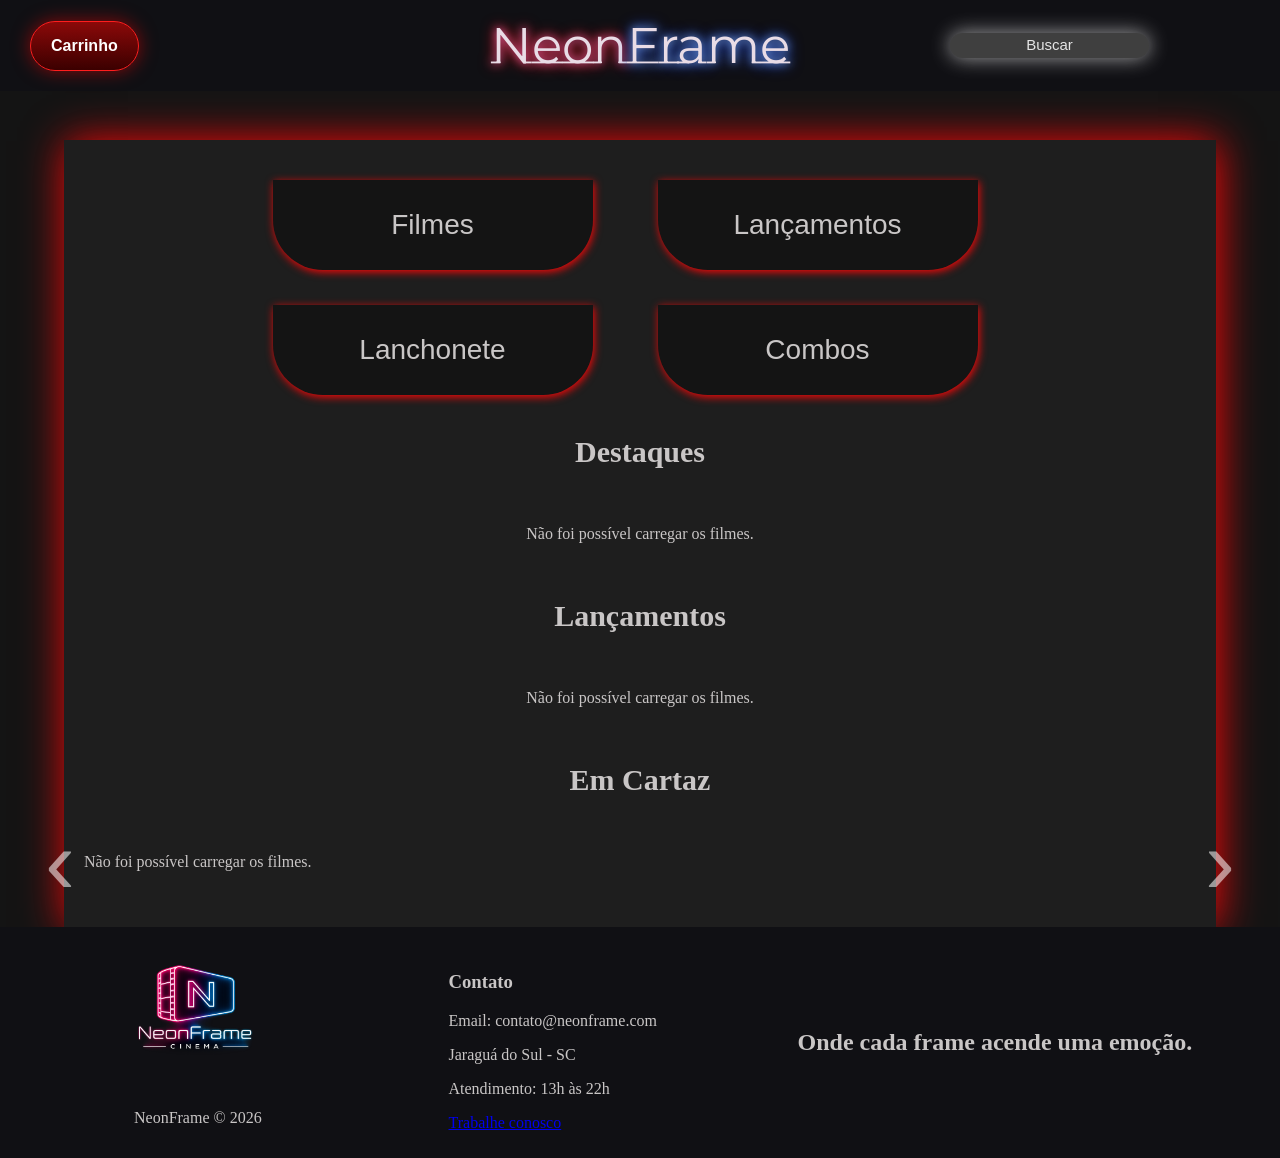
<file: index.html>
<!DOCTYPE html>
<html lang="pt-br">

<head>
    <meta charset="UTF-8">
    <meta name="viewport" content="width=device-width, initial-scale=1.0">
    <link rel="stylesheet" href="css/card.css">
    <link rel="stylesheet" href="css/global.css">
    <link rel="preconnect" href="https://fonts.googleapis.com">
    <link rel="preconnect" href="https://fonts.gstatic.com" crossorigin>
    <link
        href="https://fonts.googleapis.com/css2?family=Montserrat+Underline:ital,wght@0,100..900;1,100..900&display=swap"
        rel="stylesheet">

    <title>NeonFrame</title>
</head>

<body>
    <header>

        <div class="left">
            <button class="bc" onclick="window.location.href='carrinho.html'">Carrinho</button>
        </div>

        <div class="nick">
            <h1 class="N">Neon</h1>
            <h1 class="F">Frame</h1>
        </div>

        <div class="right">
            <input type="text" placeholder="Buscar">
        </div>

    </header>

    <main>
        <div class="corpin">
            <section class="selecao">
                <button>Filmes</button>
                <button>Lançamentos</button>
                <button>Lanchonete</button>
                <button>Combos</button>
            </section>
            <h2>Destaques</h2>
            <section class="destaque"></section>
            <h2>Lançamentos</h2>
            <section class="lancamentos"></section>
            <h2>Em Cartaz</h2>
            <div class="carrossel-container">
                <button class="seta seta-esquerda" id="btnVoltarTMDB">‹</button>

                <section class="tmdb-filmes"></section>

                <button class="seta seta-direita" id="btnAvancarTMDB">›</button>
            </div>

        </div>
    </main>

    <footer>

        <div class="logope">
            <img src="img/ChatGPT Image 9 de mai. de 2026, 19_02_57.png" alt="Logo NeonFrame" class="imgLogo">

            <p>NeonFrame © 2026</p>
        </div>

        <div class="cntt">
            <h3>Contato</h3>
            <p>Email: contato@neonframe.com</p>
            <p>Jaraguá do Sul - SC</p>
            <p>Atendimento: 13h às 22h</p>

            <a href="#">Trabalhe conosco</a>
        </div>

        <div class="frase-footer">
            <h2>Onde cada frame acende uma emoção.</h2>
        </div>
    </footer>

    <script src="js/tmbd.js"></script>
</body>

</html>
</file>
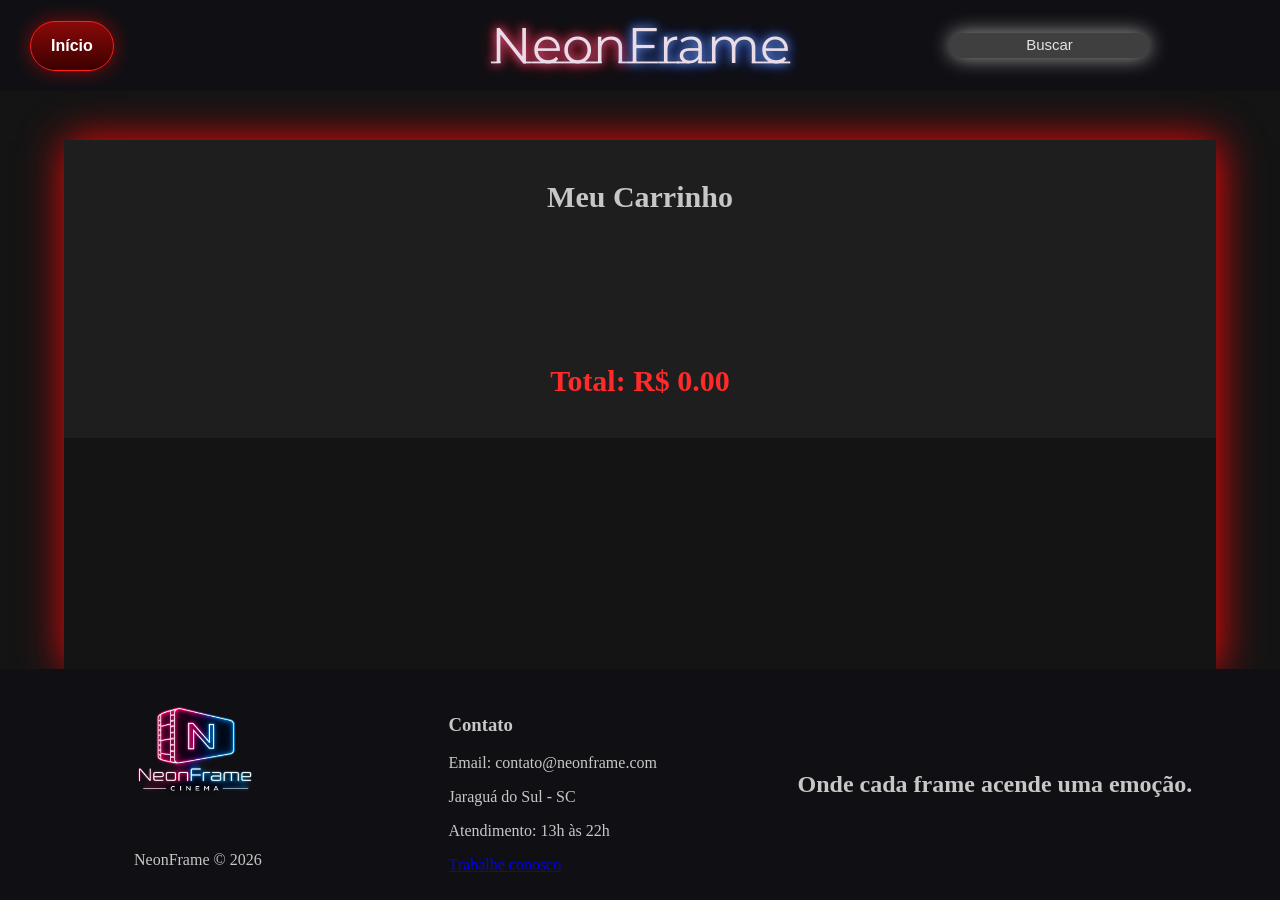
<file: carrinho.html>
<!DOCTYPE html>
<html lang="pt-br">

<head>
    <meta charset="UTF-8">
    <meta name="viewport" content="width=device-width, initial-scale=1.0">
    <link rel="stylesheet" href="css/global.css">
    <link rel="stylesheet" href="css/carrinho.css">
    <link rel="preconnect" href="https://fonts.googleapis.com">
    <link rel="preconnect" href="https://fonts.gstatic.com" crossorigin>
    <link
        href="https://fonts.googleapis.com/css2?family=Montserrat+Underline:ital,wght@0,100..900;1,100..900&display=swap"
        rel="stylesheet">
    <title>Carrinho | NeonFrame</title>
</head>

<body>

    <header>
        <div class="left">
            <button class="bc" onclick="window.location.href='index.html'">Início</button>
        </div>

        <div class="nick">
            <h1 class="N">Neon</h1>
            <h1 class="F">Frame</h1>
        </div>

        <div class="right">
            <input type="text" placeholder="Buscar">
        </div>
    </header>

    <main>
        <div class="corpin">

            <h2>Meu Carrinho</h2>

            <section class="carrinho-container"></section>

            <div class="total-carrinho">
                <h2 id="totalCarrinho"></h2>
            </div>

        </div>
    </main>

    <footer>
        <div class="logope">
            <img src="img/ChatGPT Image 9 de mai. de 2026, 19_02_57.png" alt="Logo NeonFrame" class="imgLogo">

            <p>NeonFrame © 2026</p>
        </div>

        <div class="cntt">
            <h3>Contato</h3>
            <p>Email: contato@neonframe.com</p>
            <p>Jaraguá do Sul - SC</p>
            <p>Atendimento: 13h às 22h</p>

            <a href="#">Trabalhe conosco</a>
        </div>

        <div class="frase-footer">
            <h2>Onde cada frame acende uma emoção.</h2>
        </div>
    </footer>

    <script src="js/carrinho.js"></script>

</body>

</html>
</file>
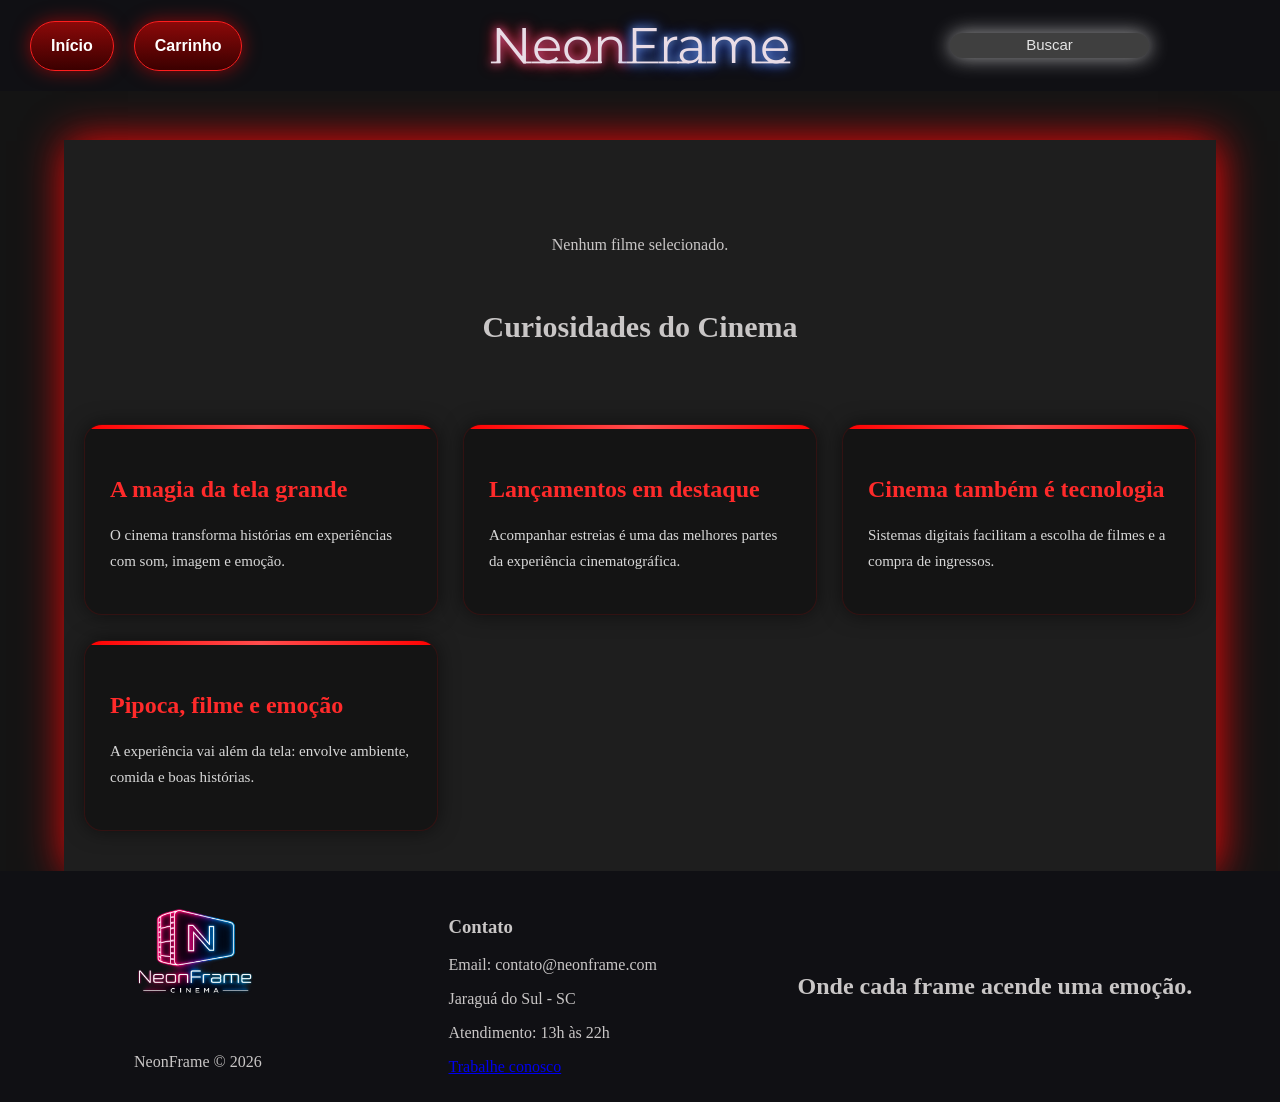
<file: detalhes.html>
<!DOCTYPE html>
<html lang="pt-br">

<head>
    <meta charset="UTF-8">
    <meta name="viewport" content="width=device-width, initial-scale=1.0">
    <link rel="preconnect" href="https://fonts.googleapis.com">
    <link rel="stylesheet" href="css/global.css">
    <link rel="stylesheet" href="css/detalhes.css">
    <link rel="preconnect" href="https://fonts.gstatic.com" crossorigin>
    <link
        href="https://fonts.googleapis.com/css2?family=Montserrat+Underline:ital,wght@0,100..900;1,100..900&display=swap"
        rel="stylesheet">
    <title>Detalhes do Filme | NeonFrame</title>
</head>

<body>

    <header>
        <div class="left">
            <button class="bc" onclick="window.location.href='index.html'">Início</button>
            <button class="bc" onclick="window.location.href='carrinho.html'">Carrinho</button>
        </div>

        <div class="nick">
            <h1 class="N">Neon</h1>
            <h1 class="F">Frame</h1>
        </div>

        <div class="right">
            <input type="text" placeholder="Buscar">
        </div>
    </header>

    <main>
        <div class="corpin">
            <section id="detalhesFilme"></section>
            <h2>Curiosidades do Cinema</h2>
            <section class="posts-api"></section>
        </div>
    </main>

    <footer>
        <div class="logope">
            <img src="img/ChatGPT Image 9 de mai. de 2026, 19_02_57.png" alt="Logo NeonFrame" class="imgLogo">
            <p>NeonFrame © 2026</p>
        </div>

        <div class="cntt">
            <h3>Contato</h3>
            <p>Email: contato@neonframe.com</p>
            <p>Jaraguá do Sul - SC</p>
            <p>Atendimento: 13h às 22h</p>

            <a href="#">Trabalhe conosco</a>
        </div>

        <div class="frase-footer">
            <h2>Onde cada frame acende uma emoção.</h2>
        </div>
    </footer>

    <script src="js/detalhes.js"></script>

</body>

</html>
</file>
<file: css/card.css>
.card-filme {
    width: 250px;
    background: #111;
    border-radius: 12px;
    overflow: hidden;
    color: antiquewhite;
    padding: 5px;
}

.card-filme img {
    width: 100%;
    height: 350px;
    object-fit: cover;
    border-radius: 12px;
    display: block;
    box-shadow: 0 0 25px #000000;
}

.card-filme:hover {
    transform: translateY(-8px);
    box-shadow: 0 0 25px #ff000060;
}

.info-filme {
    padding: 18px;
    display: flex;
    flex-direction: column;
    gap: 2px;
}

.info-filme h3 {
    color: #ff2a2a;
    font-size: 22px;
}

.info-filme p {
    color: #d8d8d8;
    font-size: 14px;
    line-height: 1.5;
    margin: 3px;
}

.info-filme button {
    margin-top: 10px;
    padding: 10px;
    border: none;
    border-radius: 10px;
    cursor: pointer;
    font-weight: bold;
    transition: 0.3s;
}

.info-filme button:first-of-type {
    background: #ff2a2a;
    color: white;
}

.info-filme button:first-of-type:hover {
    background: #ff5555;
}

.info-filme button:last-of-type {
    background: #2b2b2b;
    color: white;
}

.info-filme button:last-of-type:hover {
    background: #444;
}

.link-card {
    text-decoration: none;
    color: inherit;
    display: block;
    width: 250px;
}

.linkcard * {
    text-decoration: none;
    color: inherit;
}

.tmdb-filmes .card-filme {
    flex: 0 0 320px;
    width: 320px;
}

.tmdb-filmes .card-filme img {
    height: 460px;
    object-fit: cover;
}

.carrossel-container {
    position: relative;
    display: flex;
    align-items: center;
}

.tmdb-filmes {
    display: flex;
    gap: 24px;
    overflow-x: hidden;
    scroll-behavior: smooth;
    width: 100%;
}

.seta {
    position: absolute;
    z-index: 10;

    background: transparent;
    border: none;

    color: rgba(255, 255, 255, 0.55);
    font-size: 90px;
    font-weight: 200;

    cursor: pointer;
    transition: 0.3s;
}

.seta:hover {
    color: white;
    transform: scale(1.08);
}

.seta-esquerda {
    left: -45px;
}

.seta-direita {
    right: -45px;
}

.destaque,
.promo {
    display: flex;
    justify-content: center;
    gap: 25px;
    flex-wrap: wrap;
}

.promo-card {
    width: 280px;
    background: #111;
    border: 1px solid #8b0000;
    border-radius: 20px;
    padding: 25px;
    box-shadow: 0 0 20px #ff000050;
    text-align: center;
}

.promo-card h3 {
    color: #ff2a2a;
}
</file>
<file: css/global.css>
body {
    background-color: #141414;
    color: #c9c6c6;
    margin: 0;
    min-height: 100vh;
    display: flex;
    flex-direction: column;
}

header {
    background-color: #101014;
    padding: 15px 30px;
    align-items: center;
    display: flex;
    justify-content: space-between;
    position: fixed;
    width: 100%;
    top: 0;
    z-index: 1000;
    box-sizing: border-box;
    flex-wrap: wrap;
}

.right input {
    background-color: #3F3F3F;
    color: rgba(229, 229, 229, 0.978);
    border: none;
    box-shadow: 0px 0px 20px #eeeeeea9;
    border-radius: 40px;
    text-align: center;
    padding: 5px 15px;
}

.right input::placeholder {
    color: rgb(229, 229, 229);
    font-size: 15px;
}

.right input:hover,
.right input:focus {
    box-shadow: 0px 0px 30px #ff2b2b;
    transform: scale(1.15);
    transition: 0.3s;
    outline: none;
}

.left,
.right {
    width: 300px;
    display: flex;
    align-items: center;
    gap: 20px;
}

.nick {
    display: flex;
}

.N,
.F {
    font-size: 50px;
    margin: 0;
    color: #e9dce6;
    font-family: "Montserrat Underline", sans-serif;
    font-weight: 400;
    font-style: normal;
}

.N {
    text-shadow: 0 0 10px #f469b1, 0 0 15px #ff0505;
}

.F {
    text-shadow: 0 0 10px #8dbbf9, 0 0 15px #0537ff;
}

.N:hover {
    text-shadow: 0 0 15px #f469b1, 0 0 20px #ff0505;
    transform: scale(1.05);
    cursor: none;
}

.F:hover {
    text-shadow: 0 0 15px #8dbbf9, 0 0 20px #0537ff;
    transform: scale(1.05);
    cursor: none;
}

.bc {
    background: linear-gradient(180deg, #8b0909, #3b0000);
    color: #ffffff;
    border: 1px solid #ff1d1d;
    border-radius: 50px;
    padding: 15px 20px;
    font-size: 16px;
    font-weight: 600;
    box-shadow: 0 0 18px #ff000080;
    cursor: pointer;
    transition: 0.3s;
}

.bc:hover {
    background: linear-gradient(180deg, #ff1c1c, #690000);
    box-shadow: 0 0 28px #ff1c1c;
    transform: scale(1.05);
}

main {
    box-shadow: 2px 1px 40px #FF0707;
    margin: 140px auto 0 auto;
    width: min(1200px, 90%);
    flex: 1;
}

.corpin {
    background-color: #1E1E1E;
    padding: 40px 20px;
    display: flex;
    flex-direction: column;
    gap: 40px;
}

.corpin h2 {
    font-size: 30px;
    text-align: center;
    margin: 0;
}

.selecao {
    width: fit-content;
    margin: 0 auto;
    display: grid;
    grid-template-columns: repeat(2, 350px);
    gap: 35px;
}

.selecao button {
    width: 320px;
    height: 90px;
    background-color: #141414;
    border-radius: 0 0 50px 50px;
    box-shadow: 1px 2px 8px #FF0707;
    color: #c9c6c6;
    border: none;
    font-size: 28px;
    cursor: pointer;
    transition: 0.3s;
}

.selecao button:hover,
.selecao button:focus {
    box-shadow: 0px 0px 30px #ff2b2b;
    transform: scale(1.08);
}

.destaque,
.lancamentos,
.promo {
    display: flex;
    justify-content: center;
    align-items: stretch;
    gap: 25px;
    flex-wrap: wrap;
}

.promo-card {
    width: 280px;
    background: #111;
    border: 1px solid #8b0000;
    border-radius: 20px;
    padding: 25px;
    box-shadow: 0 0 20px #ff000050;
    text-align: center;
}

.promo-card h3 {
    color: #ff2a2a;
}

footer {
    background-color: #101014;
    display: flex;
    justify-content: space-around;
    align-items: center;
    padding: 15px 30px;
    min-height: 180px;
    flex-wrap: wrap;
    gap: 25px;
}

.imgLogo {
    width: 220px;
    height: auto;
}

.logope {
    text-align: center;
}

@media (max-width: 900px) {
    header {
        position: static;
        justify-content: center;
        gap: 20px;
    }

    .left {
        width: auto;
        justify-content: center;
        order: 1;
    }

    .nick {
        width: 100%;
        justify-content: center;
        order: 2;
    }

    .right {
        width: 100%;
        justify-content: center;
        order: 3;
    }

    main {
        margin-top: 20px;
        width: 92%;
    }

    .selecao {
        grid-template-columns: 1fr;
        width: 90%;
        gap: 25px;
    }

    .selecao button {
        height: 70px;
    }

    footer {
        height: auto;
        text-align: center;
    }

    .imgLogo {
        width: 180px;
    }
}
</file>
<file: css/carrinho.css>
.carrinho-container {
    display: flex;
    flex-direction: column;
    gap: 25px;
    margin-top: 40px;
}

.item-carrinho {
    width: 80%;
    max-width: 850px;
    margin: 0 auto;

    display: flex;
    align-items: center;
    gap: 25px;

    background: #141414;
    border: 1px solid #ff000040;
    border-radius: 18px;
    padding: 20px;

    box-shadow: 0 0 20px #00000080;
}

.item-carrinho img {
    width: 140px;
    height: 200px;
    object-fit: cover;
    border-radius: 12px;
}

.info-carrinho {
    display: flex;
    flex-direction: column;
    gap: 12px;
}

.info-carrinho h3 {
    color: #ff2a2a;
    font-size: 24px;
}

.info-carrinho p {
    margin: 0;
    color: #f5f5f5;
}

.quantidade {
    display: flex;
    align-items: center;
    gap: 15px;
}

.quantidade button,
.btn-remover {
    padding: 10px 15px;
    border: none;
    border-radius: 10px;
    cursor: pointer;
    font-weight: bold;
}

.quantidade button {
    background: #2b2b2b;
    color: white;
}

.btn-remover {
    background: #ff2a2a;
    color: white;
}

.total-carrinho {
    width: 80%;
    max-width: 850px;
    margin: 30px auto 0;
    text-align: right;
}

#totalCarrinho {
    color: #ff2a2a;
}
</file>
<file: css/detalhes.css>
.detalhes-card{
    display: flex;
    gap: 40px;
    align-items: center;
    background: #141414;
    padding: 30px;
    border-radius: 20px;
    margin-top: 30px;
    box-shadow: 0 0 25px #00000080;
}

.detalhes-card img{
    width: 350px;
    border-radius: 20px;
    object-fit: cover;
    display: block;
}

#detalhesFilme{
    display: flex;
    justify-content: center;
    margin-top: 40px;
}

.posts-api{
    display: grid;
    grid-template-columns: repeat(auto-fit, minmax(320px, 1fr));
    gap: 25px;
    margin-top: 40px;
}

.post-card{
    background: #141414;
    border-radius: 18px;
    padding: 25px;
    border: 1px solid #ff000020;
    box-shadow: 0 0 20px #00000080;
    transition: 0.3s;
    position: relative;
    overflow: hidden;
}

.post-card::before{
    content: "";
    position: absolute;
    top: 0;
    left: 0;
    width: 100%;
    height: 4px;
    background: linear-gradient(
        90deg,
        #ff0000,
        #ff4d4d,
        #ff0000
    );
}

.post-card:hover{
    transform: translateY(-6px);
    box-shadow: 0 0 25px #ff000040;
}

.post-card h3{
    color: #ff2a2a;
    font-size: 24px;
    margin-bottom: 18px;
    line-height: 1.3;
}

.post-card p{
    color: #d8d8d8;
    line-height: 1.7;
    font-size: 15px;
}

.btn-carrinho {
    background-color: #8B0000;
    color: #fff;
    border: none;
    border-radius: 20px;
    padding: 10px 24px;
    font-weight: bold;
    font-size: 14px;
    cursor: pointer;
    transition: background-color 0.2s;
    margin-top: 20px;
}

.btn-carrinho:hover {
    background-color: #a00000;
}
</file>
